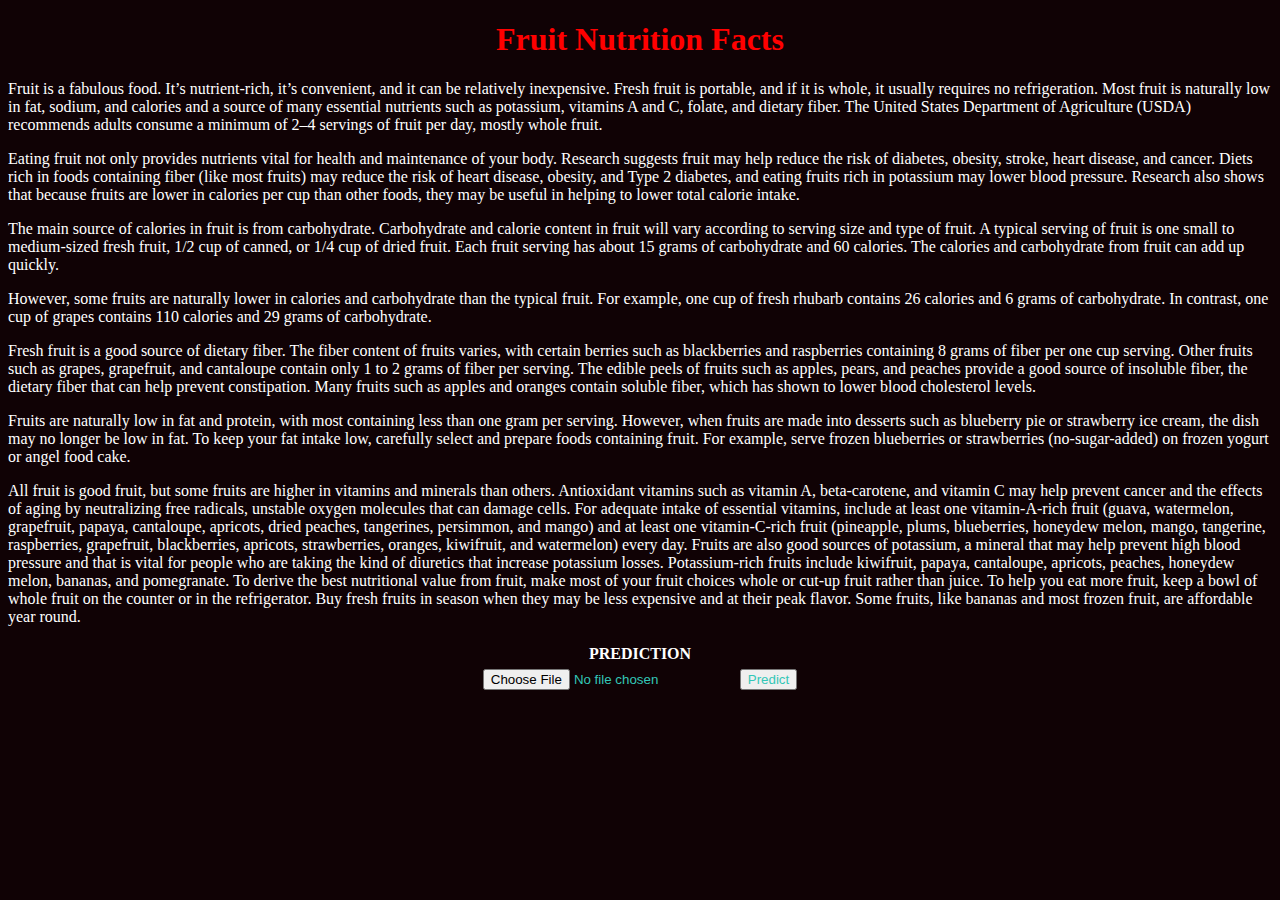
<file: Project Development Phase/Sprint 1/templates/index.html>
<!DOCTYPE html>
<html lang="en">

<head>
    <meta charset="UTF-8">
    <title>nutrition</title>
    <style>

    </style>
</head>
<body style="background-color: #100205; color: white;">
<form class="form-horizontal" action="/predict" method="POST" enctype="multipart/form-data">

    <h1 align="center" style="color: red;">Fruit Nutrition Facts</h1>

   <div style="font-family: "> <p>Fruit is a fabulous food. It’s nutrient-rich, it’s convenient, and it can be relatively inexpensive. Fresh fruit is portable, and if it is whole, it usually requires no refrigeration. Most fruit is naturally low in fat, sodium, and calories and a source of many essential nutrients such as potassium, vitamins A and C, folate, and dietary fiber. The United States Department of Agriculture (USDA) recommends adults consume a minimum of 2–4 servings of fruit per day, mostly whole fruit.</p>

<p>Eating fruit not only provides nutrients vital for health and maintenance of your body. Research suggests fruit may help reduce the risk of diabetes, obesity, stroke, heart disease, and cancer. Diets rich in foods containing fiber (like most fruits) may reduce the risk of heart disease, obesity, and Type 2 diabetes, and eating fruits rich in potassium may lower blood pressure. Research also shows that because fruits are lower in calories per cup than other foods, they may be useful in helping to lower total calorie intake.</p>
<p>The main source of calories in fruit is from carbohydrate. Carbohydrate and calorie content in fruit will vary according to serving size and type of fruit. A typical serving of fruit is one small to medium-sized fresh fruit, 1/2 cup of canned, or 1/4 cup of dried fruit. Each fruit serving has about 15 grams of carbohydrate and 60 calories. The calories and carbohydrate from fruit can add up quickly.</p>
<p>However, some fruits are naturally lower in calories and carbohydrate than the typical fruit. For example, one cup of fresh rhubarb contains 26 calories and 6 grams of carbohydrate. In contrast, one cup of grapes contains 110 calories and 29 grams of carbohydrate.</p>
<p>Fresh fruit is a good source of dietary fiber. The fiber content of fruits varies, with certain berries such as blackberries and raspberries containing 8 grams of fiber per one cup serving. Other fruits such as grapes, grapefruit, and cantaloupe contain only 1 to 2 grams of fiber per serving. The edible peels of fruits such as apples, pears, and peaches provide a good source of insoluble fiber, the dietary fiber that can help prevent constipation. Many fruits such as apples and oranges contain soluble fiber, which has shown to lower blood cholesterol levels.</p>
<p>Fruits are naturally low in fat and protein, with most containing less than one gram per serving. However, when fruits are made into desserts such as blueberry pie or strawberry ice cream, the dish may no longer be low in fat. To keep your fat intake low, carefully select and prepare foods containing fruit. For example, serve frozen blueberries or strawberries (no-sugar-added) on frozen yogurt or angel food cake.</p>
<p>All fruit is good fruit, but some fruits are higher in vitamins and minerals than others. Antioxidant vitamins such as vitamin A, beta-carotene, and vitamin C may help prevent cancer and the effects of aging by neutralizing free radicals, unstable oxygen molecules that can damage cells.

For adequate intake of essential vitamins, include at least one vitamin-A-rich fruit (guava, watermelon, grapefruit, papaya, cantaloupe, apricots, dried peaches, tangerines, persimmon, and mango) and at least one vitamin-C-rich fruit (pineapple, plums, blueberries, honeydew melon, mango, tangerine, raspberries, grapefruit, blackberries, apricots, strawberries, oranges, kiwifruit, and watermelon) every day.

Fruits are also good sources of potassium, a mineral that may help prevent high blood pressure and that is vital for people who are taking the kind of diuretics that increase potassium losses. Potassium-rich fruits include kiwifruit, papaya, cantaloupe, apricots, peaches, honeydew melon, bananas, and pomegranate.

To derive the best nutritional value from fruit, make most of your fruit choices whole or cut-up fruit rather than juice. To help you eat more fruit, keep a bowl of whole fruit on the counter or in the refrigerator. Buy fresh fruits in season when they may be less expensive and at their peak flavor. Some fruits, like bananas and most frozen fruit, are affordable year round.</p></div>
               <div>

                 <table align="center">
                     <tr><th>PREDICTION</th></tr>
                     <tr>        </tr>
                     <tr><td><input type="file" name="img" style="color: #33C7B7;" >
                   <input type="submit"  value="Predict" style="color: #33C7B7;"></td></tr> </table></div>
            </form>
</body>
</html>
</file>
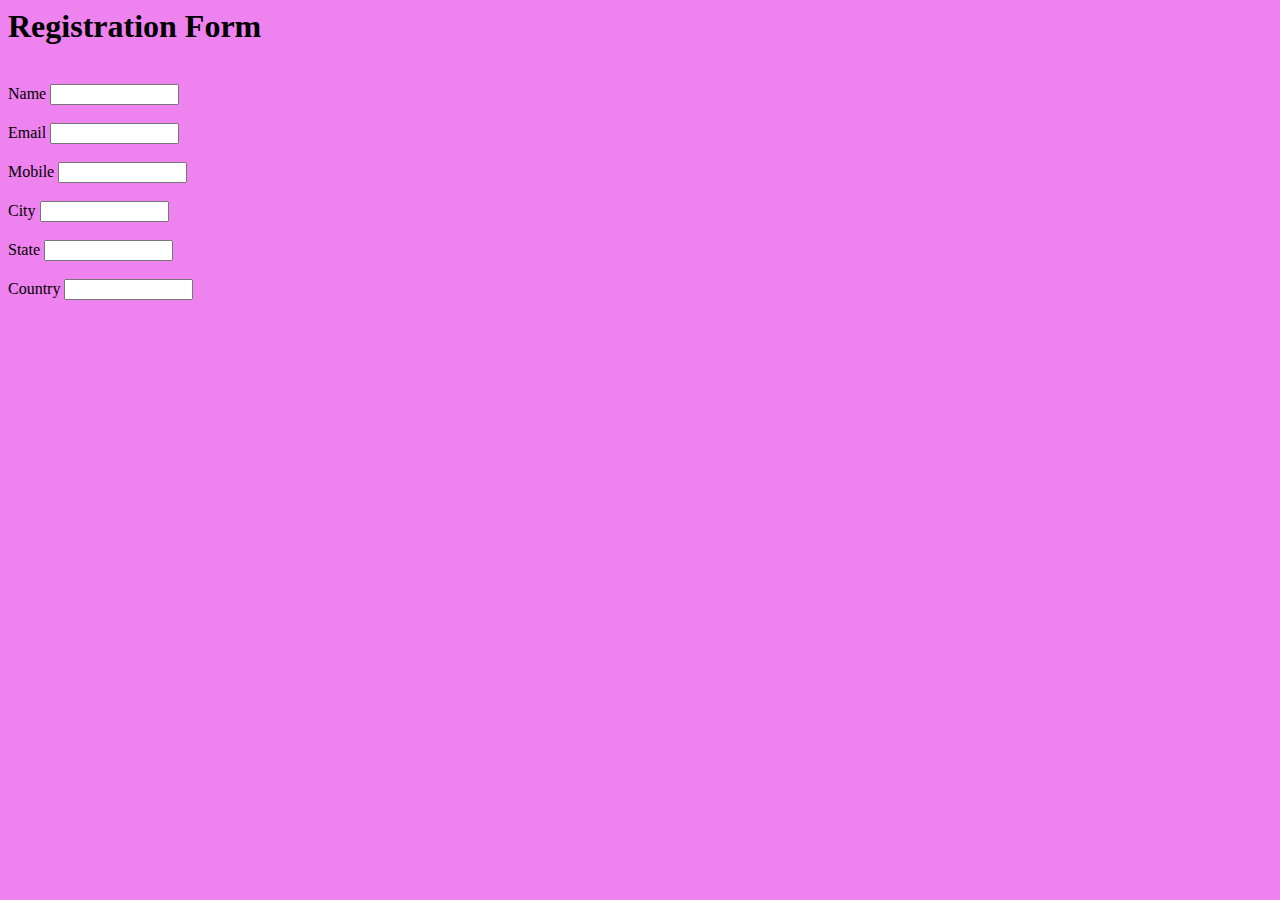
<file: Assignment 1.html>
<Html>   
<body bgcolor="violet">
<h1>Registration Form</h1>  
<br>   
<label> Name </label>         
<input type="text" name="name" size="13"/> <br>  <br>  
<label> Email</label>     
<input type="text" name="email" size="13"/> <br> <br>    
<label>Mobile</label>         
<input type="text" name="mobile" size="13"/> <br> <br>    
  <label>City</label>         
<input type="text" name="city" size="13"/> <br> <br>    
<label>State</label>     
<input type="text" name="state" size="13"/> <br>   <br>
<label>Country</label>         
<input type="text" name="country" size="13"/> <br> <br>  
</body>  
</html>
</file>
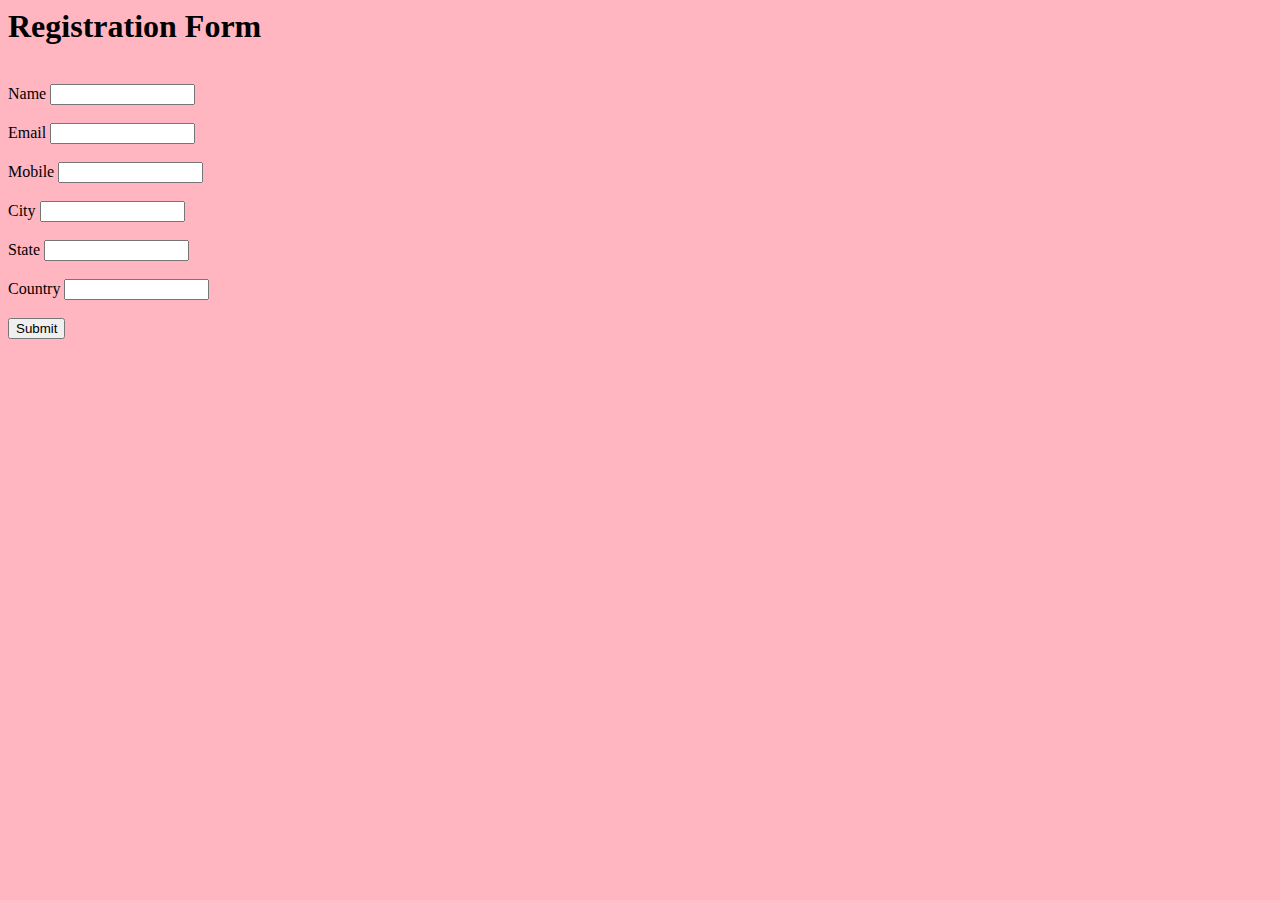
<file: Registration form.html>
<Html>  
<head>   
<title>  
Registration Page  
</title>  
</head>  
<body bgcolor="Lightpink">
<h1>Registration Form</h1>  
<br>  
<form>  
  
<label> Name </label>         
<input type="text" name="name" size="15"/> <br> <br>  
<label> Email</label>     
<input type="text" name="email" size="15"/> <br> <br>  
<label>Mobile</label>         
<input type="text" name="mobile" size="15"/> <br> <br>  
  <label>City</label>         
<input type="text" name="city" size="15"/> <br> <br>  
<label>State</label>     
<input type="text" name="state" size="15"/> <br> <br>  
<label>Country</label>         
<input type="text" name="country" size="15"/> <br> <br>

<input type="button" value="Submit"/>  
</form>  
</body>  
</html>
</file>
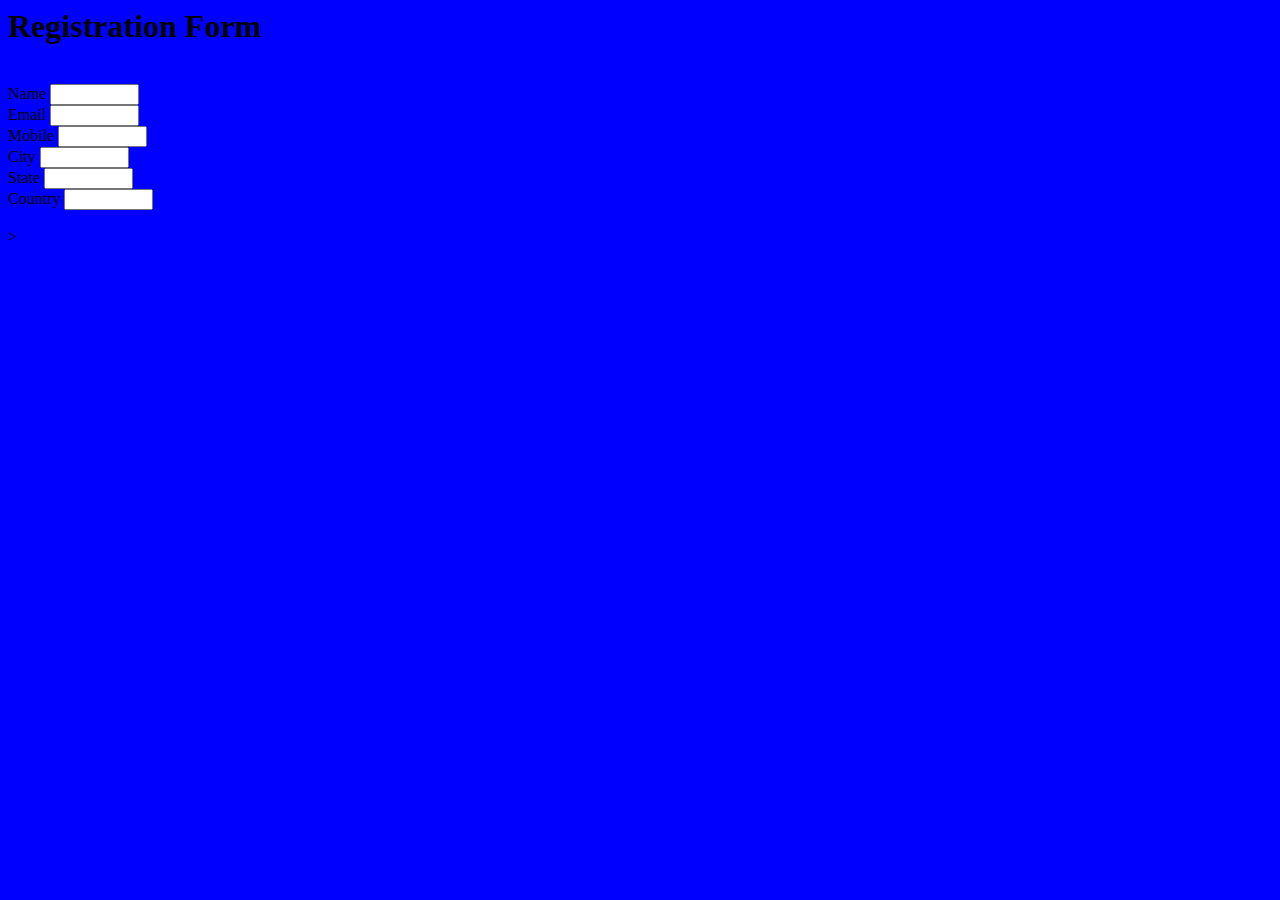
<file: Assignments/Team member 1-Kaaviya A/Assignment 1.html>
<Html>   
<body bgcolor="blue">
<h1>Registration Form</h1>  
<br>   
<label> Name </label>         
<input type="text" name="name" size="8"/> <br>    
<label> Email</label>     
<input type="text" name="email" size="8"/> <br>     
<label>Mobile</label>         
<input type="text" name="mobile" size="8"/> <br>    
  <label>City</label>         
<input type="text" name="city" size="8"/> <br>   
<label>State</label>     
<input type="text" name="state" size="8"/> <br>
<label>Country</label>         
<input type="text" name="country" size="8"/> <br> <br>  
</body>  
</html>>
</file>
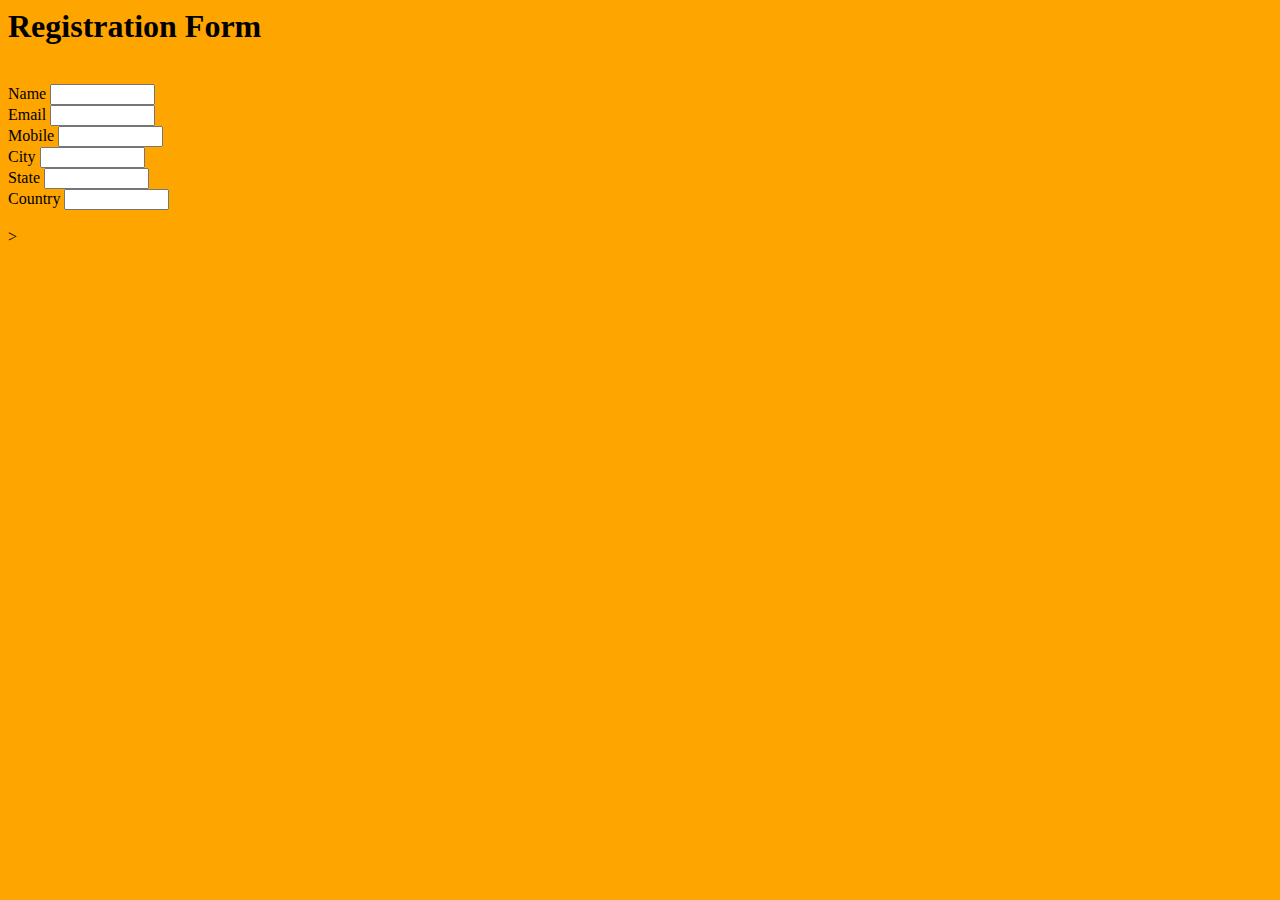
<file: Assignments/Team member 1-Kaaviya A/assignment1.html>
<Html>   
<body bgcolor="orange">
<h1>Registration Form</h1>  
<br>   
<label> Name </label>         
<input type="text" name="name" size="10"/> <br>    
<label> Email</label>     
<input type="text" name="email" size="10"/> <br>     
<label>Mobile</label>         
<input type="text" name="mobile" size="10"/> <br>    
  <label>City</label>         
<input type="text" name="city" size="10"/> <br>   
<label>State</label>     
<input type="text" name="state" size="10"/> <br>
<label>Country</label>         
<input type="text" name="country" size="10"/> <br> <br>  
</body>  
</html>>
</file>
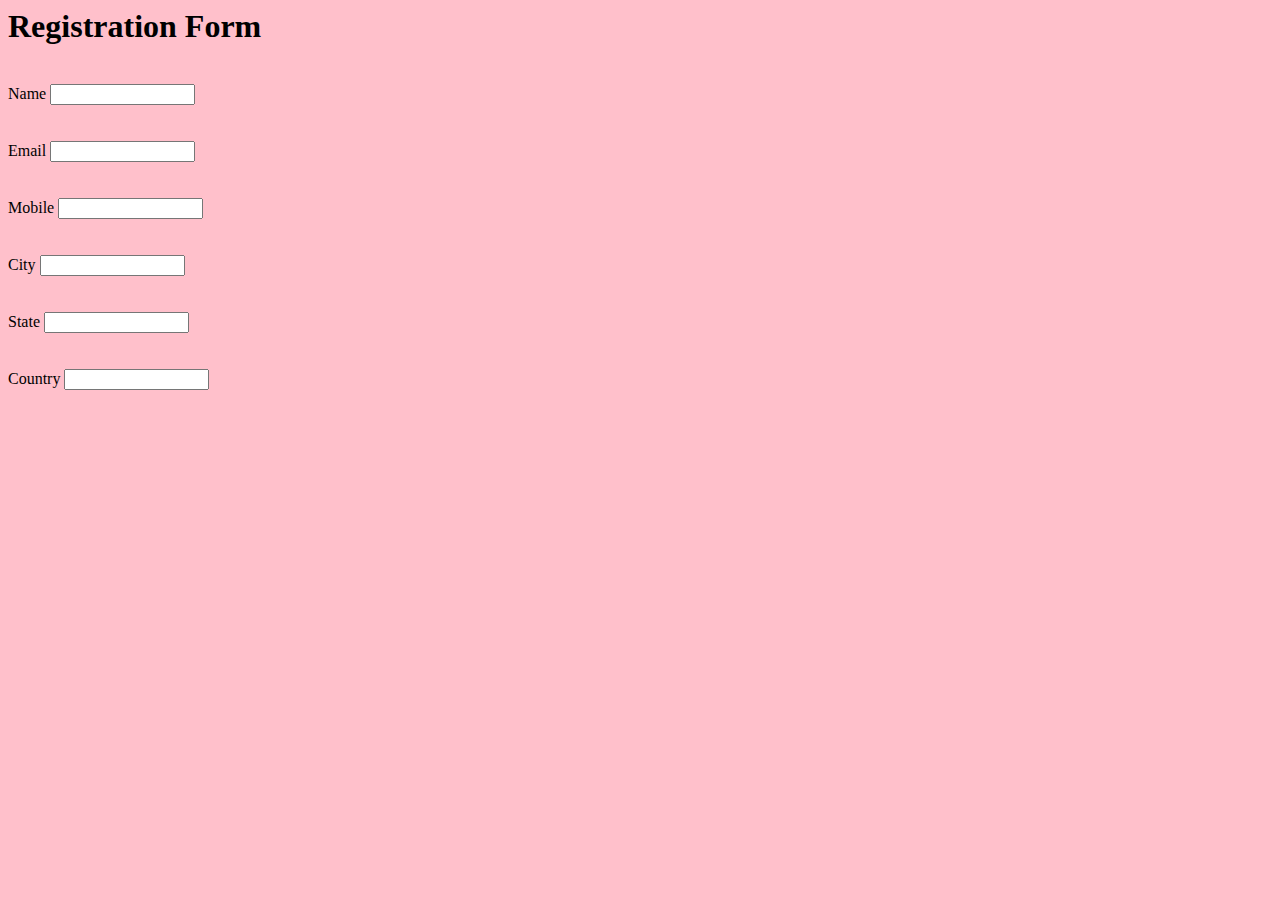
<file: Assignments/Team Member 2-Mounika A/Assignment 1.html>
<Html>   
<body bgcolor="pink">
<h1>Registration Form</h1>  
<br>   
<label> Name </label>         
<input type="text" name="name" size="15"/> <br>  <br> <br>  
<label> Email</label>     
<input type="text" name="email" size="15"/> <br> <br> <br>   
<label>Mobile</label>         
<input type="text" name="mobile" size="15"/> <br> <br> <br> 
  <label>City</label>         
<input type="text" name="city" size="15"/> <br> <br> <br> 
<label>State</label>     
<input type="text" name="state" size="15"/> <br>  <br><br>
<label>Country</label>         
<input type="text" name="country" size="15"/> <br> <br>  <br>
</body>  
</html>
</file>
